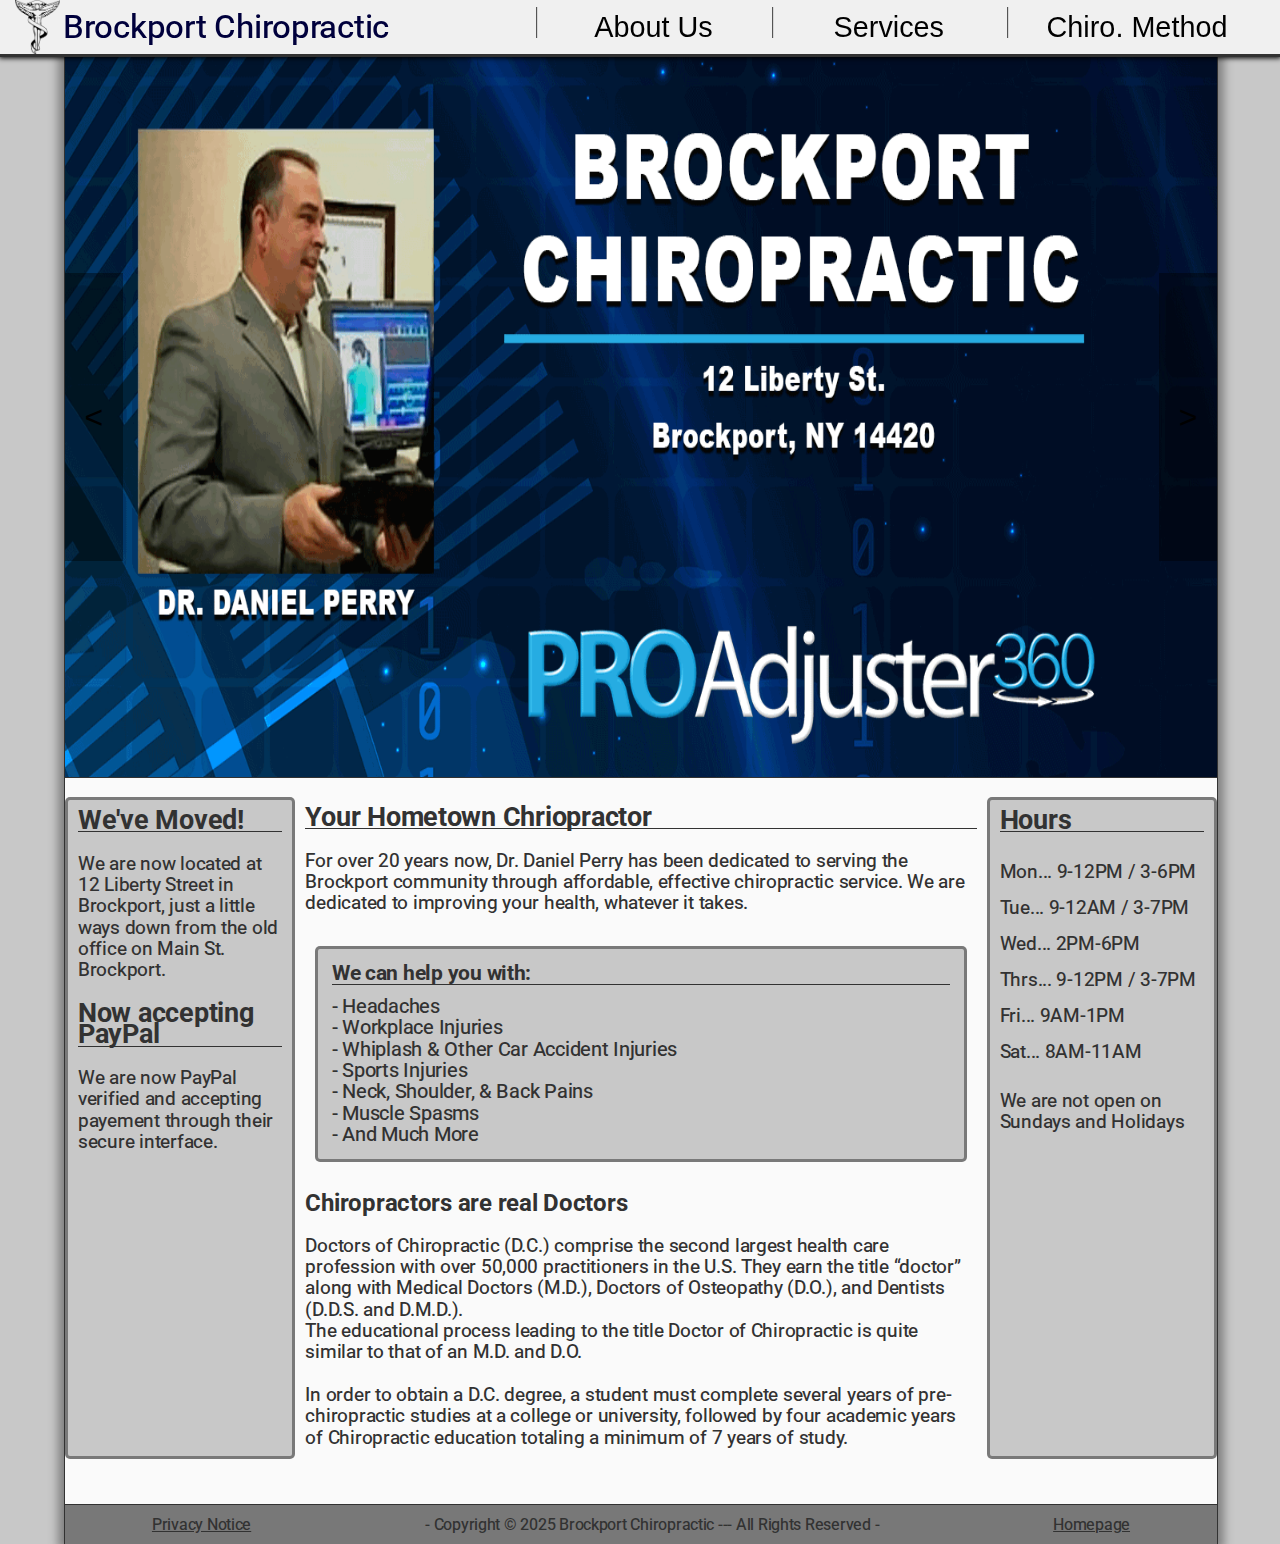
<file: index.html>
<!DOCTYPE html>
<html lang="en">
  <head>
  <link rel="preconnect" href="https://fonts.googleapis.com">
  <link rel="preconnect" href="https://fonts.gstatic.com" crossorigin>
  <link href="https://fonts.googleapis.com/css2?family=Roboto:ital,wght@0,100..900;1,100..900&display=swap" rel="stylesheet">
    <meta charset="utf-8">
    <title>Brockport Chiropractic</title>
    <link rel="stylesheet" type="text/css" href="Stylesheet.css">
  </head>
  <body>
    <div class="pageHeader">
      <div id = "logo">
        <img id="logoImg" src="ChiroLogoSmall.png">
        <a href="index.html">Brockport Chiropractic </a>
        </a>
      </div>
      <div class="seperator">|</div>
      <div class="dropdown">
        <button>About Us</button>
        <div class="under">           
          <div><a href="PlaceholderPage.html"> Dr. Perry </a></div>
          <div><a href="PlaceholderPage.html"> Our Staff </a></div>
          <div><a href="PlaceholderPage.html"> Contact Information </a></div>
          <div><a href="PlaceholderPage.html"> Hours Of Operation </a></div>
          <div><a href="PlaceholderPage.html"> Online Payments </a></div>
        </div> 
      </div>
      <div class="seperator">|</div>
      <div class="dropdown">
        <button>Services</button>
        <div class="under">           
          <div><a href="PlaceholderPage.html"> Massage Therapy </a></div>
          <div><a href="PlaceholderPage.html"> Sigma Instruments </a></div>
        </div> 
      </div>
      <div class="seperator">|</div>
      <div class="dropdown bigdropdown">
        <button>Chiro. Method</button>
        <div class="under">
          <div><a href="PlaceholderPage.html"> Your First Visit </a></div>
          <div><a href="PlaceholderPage.html"> Common Conditions </a></div>
          <div><a href="PlaceholderPage.html"> Chiro vs Medicine </a></div>
        </div>
      </div>
      <div class="spacer"></div>
    </div>
    <div class="Master">
      <div class = "TopImg">
        <button onclick="chgImg(1)"><</button>
        <img id="heroImg" src="SplashImage1.png">
        <button onclick="chgImg(-2)">></button>  <!-- I'm pretty sure you gotta change this value whenever new images are added or removed, keep it to the inverse of number_of_images -1 -->
      </div>
      <br>
      <div class="gridMaster">
        <div class="sidebar">
          <div class="sectionHeader">We've Moved!</div><br>
          <div>
            We are now located at 12 Liberty Street in Brockport, just a little ways down from the old office on Main St. Brockport.
          <br><br><div class="sectionHeader">Now accepting PayPal</div><br>
          </div>
          <div>
            We are now PayPal verified and accepting payement through their secure interface.
          </div>
        </div>
        
        <div class="Content">
          <div class="sectionHeader">Your Hometown Chriopractor</div><br>
          <div>
            For over 20 years now, Dr. Daniel Perry has been dedicated to serving the Brockport community through affordable, effective chiropractic service. We are dedicated to improving your health, whatever it takes. <br>
            <br>
            <div class="list">
              <div class="ListHeading">We can help you with: </div><br>
              - Headaches <br>
              - Workplace Injuries <br>
              - Whiplash & Other Car Accident Injuries <br>
              - Sports Injuries <br>
              - Neck, Shoulder, & Back Pains <br>
              - Muscle Spasms <br>
              - And Much More <br>
            </div>
            <br>
          </div>
            <div class="subHeader">Chiropractors are real Doctors</div><br>
            <div>
              Doctors of Chiropractic (D.C.) comprise the second largest health care profession with over 50,000 practitioners in the U.S. They earn the title “doctor” along with Medical Doctors (M.D.), Doctors of Osteopathy (D.O.), and Dentists (D.D.S. and D.M.D.). <br> The educational process leading to the title Doctor of Chiropractic is quite similar to that of an M.D. and D.O.<br> <br>In order to obtain a D.C. degree, a student must complete several years of pre-chiropractic studies at a college or university, followed by four academic years of Chiropractic education totaling a minimum of 7 years of study.
            </div>
        </div>
        
        <div class="sidebar">
          <div class="sectionHeader">Hours</div><br>
          <div class="table">
            <div>Mon...&#9; 9-12PM / 3-6PM</div>
            <div>Tue...&#9; 9-12AM / 3-7PM</div>
            <div>Wed...&#9; 2PM-6PM</div>
            <div>Thrs...&#9; 9-12PM / 3-7PM</div>
            <div>Fri...&#9; 9AM-1PM</div>
            <div>Sat...&#9; 8AM-11AM</div>
          </div>
          <br>
         <div>We are not open on Sundays and Holidays</div>
        </div>
      </div>
      <div class="pageFooter">
        <a href="PlaceholderPage.html">Privacy Notice</a>
        <div>
          - Copyright © 2025  Brockport Chiropractic --- All Rights Reserved -
        </div>
        <a href="index.html">Homepage</a>
      </div>
    </div>
  </body>
<script>
var curImg = 0;
const imgs = ["SplashImage1.png", "SplashImage2.jpg", "SplashImage3.jpg"];
function chgImg(dir) {
  curImg = (curImg + dir)%3;
  document.getElementById("heroImg").src = imgs[Math.abs(curImg)];
}
</script> 
</html>
</file>
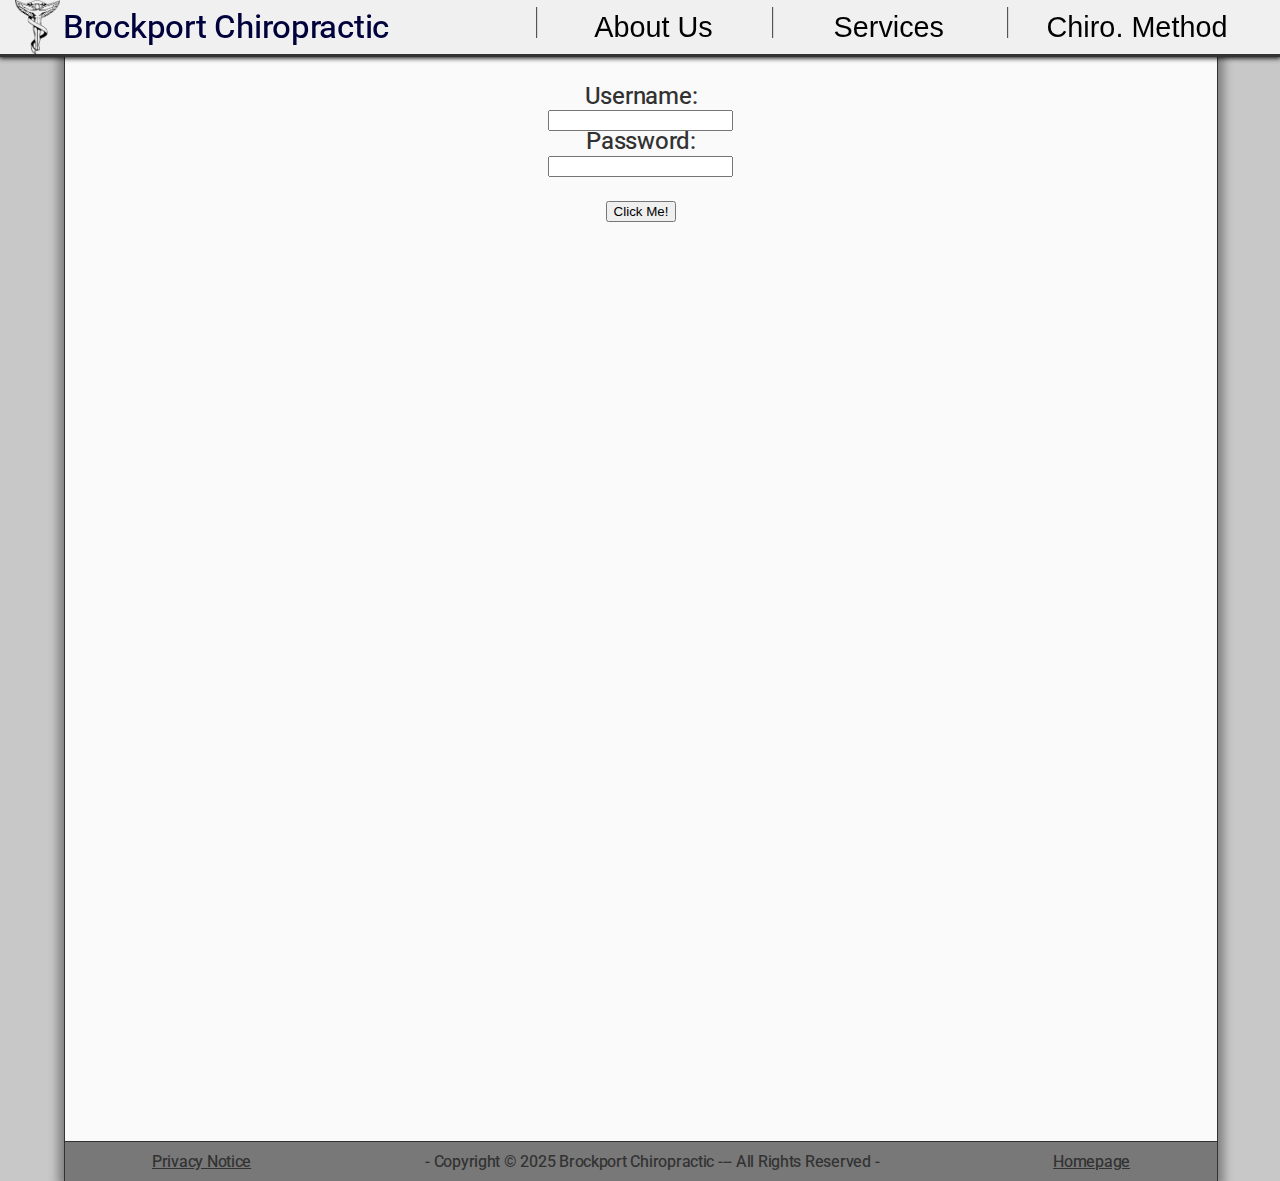
<file: Admin.html>
<!DOCTYPE html>
<html lang="en">
  <head>
  <link rel="preconnect" href="https://fonts.googleapis.com">
  <link rel="preconnect" href="https://fonts.gstatic.com" crossorigin>
  <link href="https://fonts.googleapis.com/css2?family=Roboto:ital,wght@0,100..900;1,100..900&display=swap" rel="stylesheet">
    <meta charset="utf-8">
    <title>Brockport Chiropractic</title>
    <link rel="stylesheet" type="text/css" href="Stylesheet.css">
  </head>
  <body onload="foo()">
    <div class="pageHeader">
      <div id = "logo">
        <img id="logoImg" src="ChiroLogoSmall.png">
        <a href="index.html">Brockport Chiropractic </a>
        </a>
      </div>
      <div class="seperator">|</div>
      <div class="dropdown">
        <button>About Us</button>
        <div class="under">           
          <div><a href="PlaceholderPage.html"> Dr. Perry </a></div>
          <div><a href="PlaceholderPage.html"> Our Staff </a></div>
          <div><a href="PlaceholderPage.html"> Contact Information </a></div>
          <div><a href="PlaceholderPage.html"> Hours Of Operation </a></div>
          <div><a href="PlaceholderPage.html"> Online Payments </a></div>
        </div> 
      </div>
      <div class="seperator">|</div>
      <div class="dropdown">
        <button>Services</button>
        <div class="under">           
          <div><a href="PlaceholderPage.html"> Massage Therapy </a></div>
          <div><a href="PlaceholderPage.html"> Sigma Instruments </a></div>
        </div> 
      </div>
      <div class="seperator">|</div>
      <div class="dropdown bigdropdown">
        <button>Chiro. Method</button>
        <div class="under">
          <div><a href="PlaceholderPage.html"> Your First Visit </a></div>
          <div><a href="PlaceholderPage.html"> Common Conditions </a></div>
          <div><a href="PlaceholderPage.html"> Chiro vs Medicine </a></div>
        </div>
      </div>
      <div class="spacer"></div>
    </div>
    <div class="Master">
      <br>
      <div class="gridMaster">
        <div></div>
        <div class="Content" style="height:1000px;">
          <div class="controlPanel">
            <form id="logForm">
              <label for="User"> Username:  </label> <br>
              <input type="text" id="User" name="User"> <br>
              <label for="Pass"> Password:  </label> <br>
              <input type="password" id="Pass" name="Pass"> <br> <br>

              <button type="button" onclick="sumbitCreds()">Click Me!</button> 
            </form>

            <div id="Hidden" class="controlPanel" style="display:none;">
              <form id="Hours Form" style="justify:left; text-align:left;">
              

              <div> <label for="User" class="controlPanelOdd" style="position:absolute; left: 10%; width:25%;">  Monday:  </label> <span class="controlPanelOdd" style="position:absolute; left:30%;">   <input type="time" id="MonO" name="User"  value=09:00 class="timeInput"> - <input type="time"  id="MonC" name="User" value=04:30 class="timeInput"></span>    </div><br><br>
              <div> <label for="User" class="controlPanelEven" style="position:absolute; left: 10%; width:25%;"> Tuesday: </label> <span class="controlPanelEven" style="position:absolute; left:30%;">  <input type="time" id="TueO" name="User"  value=09:00 class="timeInput"> - <input type="time"  id="TueC" name="User" value=04:30 class="timeInput"></span>    </div><br><br>
              <div> <label for="User" class="controlPanelOdd" style="position:absolute; left: 10%; width:25%;">  Wednsday:</label> <span class="controlPanelOdd" style="position:absolute; left:30%;">   <input type="time" id="WedO" name="User"  value=09:00 class="timeInput"> - <input type="time"  id="WedC" name="User" value=04:30 class="timeInput"></span>    </div><br><br>
              <div> <label for="User" class="controlPanelEven" style="position:absolute; left: 10%; width:25%;"> Thursday:</label> <span class="controlPanelEven" style="position:absolute; left:30%;">  <input type="time" id="ThrO" name="User"  value=09:00 class="timeInput"> - <input type="time"  id="ThrC" name="User" value=04:30 class="timeInput"></span>    </div><br><br>
              <div> <label for="User" class="controlPanelOdd" style="position:absolute; left: 10%; width:25%;">  Friday:  </label> <span class="controlPanelOdd" style="position:absolute; left:30%;">   <input type="time" id="FriO" name="User"  value=09:00 class="timeInput"> - <input type="time"  id="FriC" name="User" value=04:30 class="timeInput"></span>    </div><br><br>
              <div> <label for="User" class="controlPanelEven" style="position:absolute; left: 10%; width:25%;"> Saturday:</label> <span class="controlPanelEven" style="position:absolute; left:30%;">  <input type="time" id="SatO" name="User"  value=09:00 class="timeInput"> - <input type="time"  id="SatC" name="User" value=04:30 class="timeInput"></span>    </div><br><br>
              <div> <label for="User" class="controlPanelOdd" style="position:absolute; left: 10%; width:25%;">  Sunday:  </label> <span class="controlPanelOdd" style="position:absolute; left:30%;">   <input type="time" id="SunO" name="User"  value=09:00 class="timeInput"> - <input type="time"  id="SunC" name="User" value=04:30 class="timeInput"></span>    </div><br><br>
              <button type="button" onclick="applyChanges()">Apply Changes</button> <span id="readout" style="font-size:10pt;"></span>
            </form>
            </div>
            
          </div>
        </div>
      </div>
      <div class="pageFooter">
        <a href="PlaceholderPage.html">Privacy Notice</a>
        <div>
          - Copyright © 2025  Brockport Chiropractic --- All Rights Reserved -
        </div>
        <a href="index.html">Homepage</a>
      </div>
    </div>
  </body>
<script>
function sumbitCreds(){
  var iU = document.getElementById("User").value;
  var iP = document.getElementById("Pass").value;
  if (iP == "Chat" && iU == "Admin")      //PlainText Credintals! Yippee!
  {
    document.getElementById("Hidden").style = "display:relative;"; 
    document.getElementById("logForm").style = "display:none;"; 
  }
  else {alert("Incorrect Username And/Or Password");}
}
function applyChanges()
{
  var MonO = document.getElementById("MonO").value;
  var MonC = document.getElementById("MonC").value;

  var TueO = document.getElementById("TueO").value;
  var TueC = document.getElementById("TueC").value;

  var WedO = document.getElementById("WedO").value;
  var WedC = document.getElementById("WedC").value;

  var ThrO = document.getElementById("ThrO").value;
  var ThrC = document.getElementById("ThrC").value;

  var FriO = document.getElementById("FriO").value;
  var FriC = document.getElementById("FriC").value;

  var SatO = document.getElementById("SatO").value;
  var SatC = document.getElementById("SatC").value;

  var SunO = document.getElementById("SunO").value;
  var SunC = document.getElementById("SunC").value;

  readout("Changes Saved");

  setCookie("MonO", MonO, 2);    setCookie("MonC", MonC, 2);
  setCookie("TueO", TueO, 2);    setCookie("TueC", TueC, 2);
  setCookie("WedO", WedO, 2);    setCookie("WedC", WedC, 2);
  setCookie("ThrO", ThrO, 2);    setCookie("ThrC", ThrC, 2);
  setCookie("FriO", FriO, 2);    setCookie("FriC", FriC, 2);
  setCookie("SatO", SatO, 2);    setCookie("SatC", SatC, 2);
  setCookie("SunO", SunO, 2);    setCookie("SunC", SunC, 2);

  delay(readout,"",2000);
}

function delay(func, arg, ms){
  setTimeout(function(){func(arg)}, ms);  
}

function foo(){
  let MonO = getCookie("MonO");
  let TueO = getCookie("TueO");
  let WedO = getCookie("WedO");
  let ThrO = getCookie("ThrO");
  let FriO = getCookie("FriO");
  let SatO = getCookie("SatO");
  let SunO = getCookie("SunO");

  let MonC = getCookie("MonC");
  let TueC = getCookie("TueC");
  let WedC = getCookie("WedC");
  let ThrC = getCookie("ThrC");
  let FriC = getCookie("FriC");
  let SatC = getCookie("SatC");
  let SunC = getCookie("SunC");
  
  if (Mon0 != "") {document.getElementById("MonO").value = MonO;}
  if (Tue0 != "") {document.getElementById("TueO").value = TueO;}
  if (Wed0 != "") {document.getElementById("WedO").value = WedO;}
  if (Thr0 != "") {document.getElementById("ThrO").value = ThrO;}
  if (Fri0 != "") {document.getElementById("FriO").value = FriO;}
  if (Sat0 != "") {document.getElementById("SatO").value = SatO;}
  if (Sun0 != "") {document.getElementById("SunO").value = SunO;}

}

function readout(message){
  document.getElementById("readout").innerHTML = message;
}

function setCookie(cname, cvalue, exdays) {
  const d = new Date();
  d.setTime(d.getTime() + (exdays * 24 * 60 * 60 * 1000));
  let expires = "expires="+d.toUTCString();
  document.cookie = cname + "=" + cvalue + ";" + expires + ";path=/";
}
function getCookie(cname) {
  let name = cname + "=";
  let ca = document.cookie.split(';');
  for(let i = 0; i < ca.length; i++) {
    let c = ca[i];
    while (c.charAt(0) == ' ') {
      c = c.substring(1);
    }
    if (c.indexOf(name) == 0) {
      return c.substring(name.length, c.length);
    }
  }
  return "";
}
</script> 
</html>
</file>
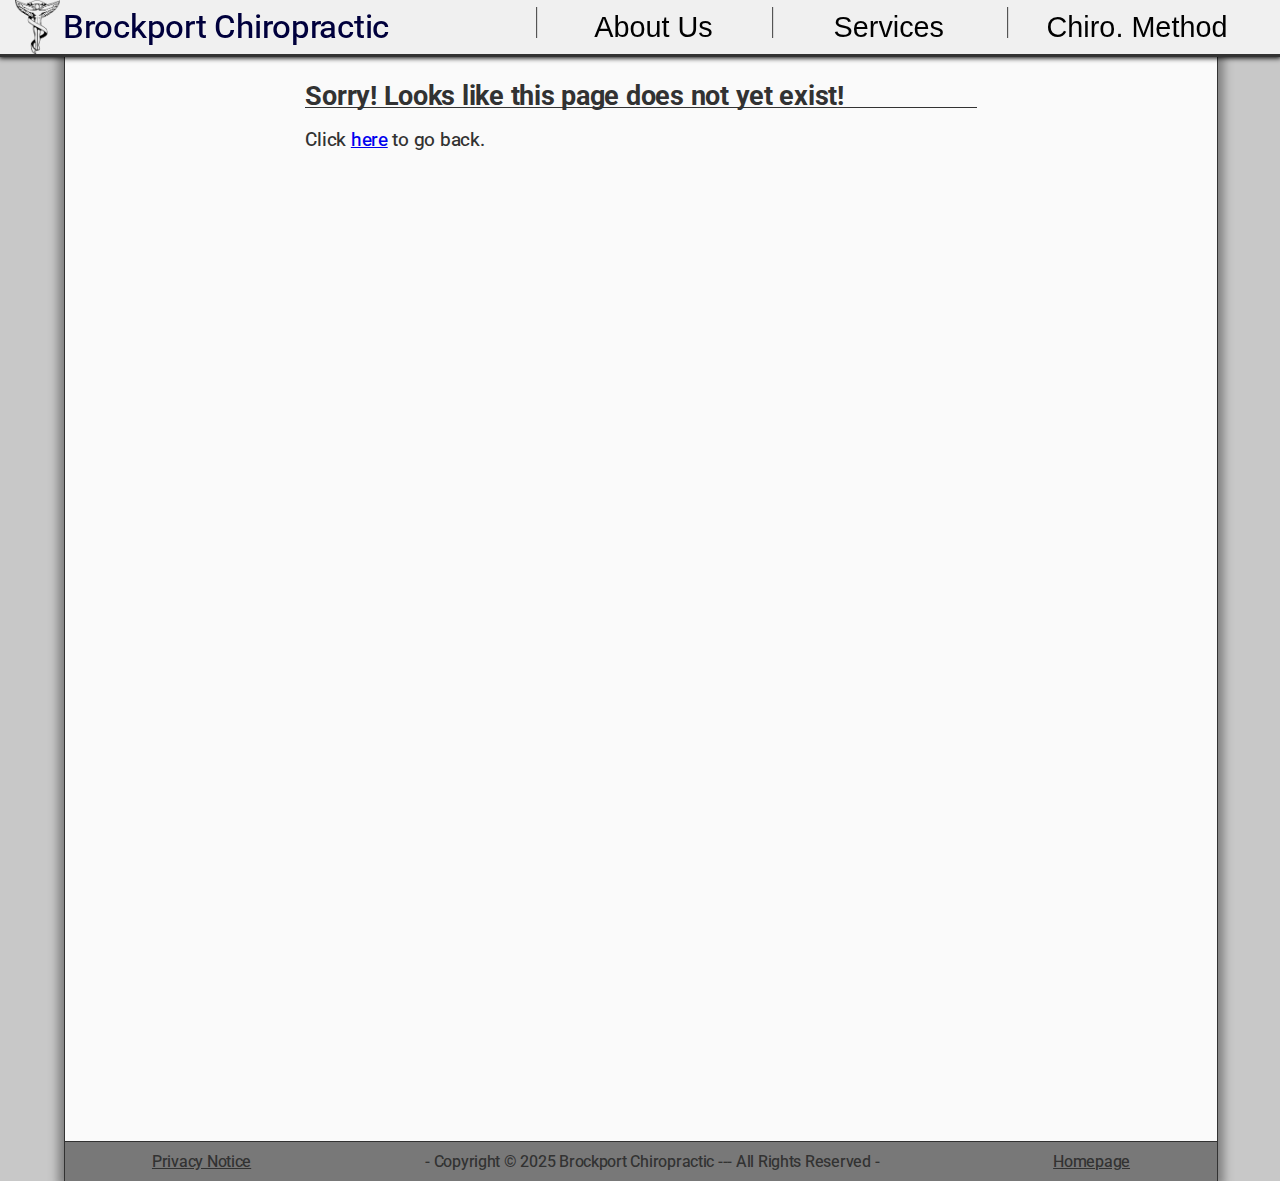
<file: PlaceholderPage.html>
<!DOCTYPE html>
<html lang="en">
  <head>
  <link rel="preconnect" href="https://fonts.googleapis.com">
  <link rel="preconnect" href="https://fonts.gstatic.com" crossorigin>
  <link href="https://fonts.googleapis.com/css2?family=Roboto:ital,wght@0,100..900;1,100..900&display=swap" rel="stylesheet">
    <meta charset="utf-8">
    <title>Brockport Chiropractic</title>
    <link rel="stylesheet" type="text/css" href="Stylesheet.css">
  </head>
  <body>
    <div class="pageHeader">
      <div id = "logo">
        <img id="logoImg" src="ChiroLogoSmall.png">
        <a href="index.html">Brockport Chiropractic </a>
        </a>
      </div>
      <div class="seperator">|</div>
      <div class="dropdown">
        <button>About Us</button>
        <div class="under">           
          <div><a href="PlaceholderPage.html"> Dr. Perry </a></div>
          <div><a href="PlaceholderPage.html"> Our Staff </a></div>
          <div><a href="PlaceholderPage.html"> Contact Information </a></div>
          <div><a href="PlaceholderPage.html"> Hours Of Operation </a></div>
          <div><a href="PlaceholderPage.html"> Online Payments </a></div>
        </div> 
      </div>
      <div class="seperator">|</div>
      <div class="dropdown">
        <button>Services</button>
        <div class="under">           
          <div><a href="PlaceholderPage.html"> Massage Therapy </a></div>
          <div><a href="PlaceholderPage.html"> Sigma Instruments </a></div>
        </div> 
      </div>
      <div class="seperator">|</div>
      <div class="dropdown bigdropdown">
        <button>Chiro. Method</button>
        <div class="under">
          <div><a href="PlaceholderPage.html"> Your First Visit </a></div>
          <div><a href="PlaceholderPage.html"> Common Conditions </a></div>
          <div><a href="PlaceholderPage.html"> Chiro vs Medicine </a></div>
        </div>
      </div>
      <div class="spacer"></div>
    </div>
    <div class="Master">
      <br>
      <div class="gridMaster">
        <div></div>
        <div class="Content" style="height:1000px">
          <div class="sectionHeader">Sorry! Looks like this page does not yet exist!</div><br>
          Click <a href="index.html">here</a> to go back.
        </div>
      </div>
      <div class="pageFooter">
        <a href="PlaceholderPage.html">Privacy Notice</a>
        <div>
          - Copyright © 2025  Brockport Chiropractic --- All Rights Reserved -
        </div>
        <a href="index.html">Homepage</a>
      </div>
    </div>
  </body>
</html>
</file>
<file: Stylesheet.css>
:root {
	--Primary: rgba(250,250,250,1);
	--Secondary: rgba(240,240,240,1);
	--Teritary: rgba(120,120,120,1);
	--Tint: rgba(0,0,0,.4);
	--TintLight: rgba(0,0,0,.2);
	--ATint: rgba(100,100,200,.5);
	--Backboard:rgba(200,200,200,1);
	--Text1:rgba(50,50,50,1);
	--Text2:rgba(230,230,230,1);
}

body {
	letter-spacing: -.2pt;
	font-weight: 450;
	font-family: "Roboto", sans-serif;
	color: var(--Text1);
	margin:0;
	background-color:var(--Backboard);
}
.Master {
	box-shadow: 0px 0px 9px 6px grey;
  border-style: solid;
  border-width: 0px 1px;
	position:relative;
	left:5%;
	width: 90%;
	background-color:var(--Primary);
}
@media only screen and (max-width: 800px) {
  .Master {
	left:1%;
	width: 98%;
  }
}
br{
	line-height:2pt;
}
.gridMaster {
	font-size:14pt;
	line-height:16pt;
	display: grid;
	grid-template-columns: 20% 60% 20%;
	grid-template-rows: auto 5vh;
}
.gridMaster > div {
	padding: 10px;
}
.sectionHeader {
	border-bottom: 1px solid;
	font-size:20pt;
	font-weight:bold;
}
.subHeader {
	font-size:18pt;
	font-weight:bold;
}
.gridMaster > #ten {
	color: var(--Text1);
}
.Content{
		height:100%;
		z-index:1;
}
.sidebar {
	border-radius: 5px;
	border: 3px solid var(--Tint);
	background-color: var(--TintLight);
}

.timeDisp {
	float:right;
	padding-right: 5px;
}


.timeInput
{
	width:60px;
}

.controlPanelOdd
{
	padding:5pt;
	postion:absolute;
	background-color:rgba(200,200,200,1);	
	height:19pt;
}
.controlPanelEven
{
	padding:5pt;
	postion:absolute;
	background-color:rgba(200,200,255,1);	
	height:19pt;
}

.controlPanel
{
	text-align:center;
	justify:center;
	font-size:18pt;
}

.list{
	padding: 2%;
	margin: 10px;
	font-size:15pt;
	background-color: var(--TintLight);
	border-radius: 5px;
	border: 3px solid var(--Tint);
}
.ListHeading{	
	margin: 0px 0px -10px 0px;
	width: 100%;
	border-bottom: 1px solid;
	font-size:16pt;
	font-weight:bold;
}

.pageHeader {
	box-shadow: 0px 0px 5px 1px black;
	z-index:100;
	border-bottom-color:black;
	border-bottom: 3px solid;
	left: 0vw;
	width: 100vw;
	height:6vh;
	background-color:var(--Secondary);
	position: sticky;
	top:0px;
	display:flex;
	flex-direction: row;
	justify-content: flex-end;
	
}
.pageHeader > div{
	position:intial;
	font-size:4vh;
	padding: 0px 0px;
	width: 18%;
	background-color: rgba(0,0,0,0);
}
.dropdown > button{
	cursor:pointer;
	width:100%;
	height:100%;
	font-size: 80%;
  background-color: rgba(255,255,255,0);
  text-decoration: none;
  color:black;
  border: none;
}
.spacer {
	width:15px !important;
}
.seperator {
	width:5px !important;
	font-weight:100;
}
.bigdropdown{width:max(20%,21vh)!important;}
.dropdown > .under{
	font-size: 80%;
	padding: 5% 0% 0% 0%;
	text-align:center;
	justify:center;
	display: none;
  background-color: grey;
	box-shadow: 0px 0px 4px 1px black;
}
.dropdown > .under > div:hover{
  background-color: var(--ATint);
}
.dropdown > .under > div,
.dropdown > .under > div > a{

	word-wrap: break-word;
	text-decoration: initial;
	color: var(--Text2);
	border-top: 1px solid;
}
.dropdown:hover{background-color:var(--Tint)}
.dropdown:hover .under{
	position:relative;
	display: block;
	background-color:var(--Teritary);
	top:5%;
	width:auto;
	height:auto;
}

.pageHeader > #logo {
	font-size: min(3.7vh, 3.2vw);
	text-decoration: none;
	position:absolute;
	left:0%;
	padding: 0px 0px 0px 0px;
	width: 40vw;
	height:100%;
}
.pageHeader > #logo>a {	position:absolute; top:.8vh; left:7vh; text-decoration: none; color:rgba(0,0,60,1);}
#logoImg {
	position: relative;
	left: 15px;
	height:100%;
}
.linkImg {
	height:10vh;
}
#heroImg {
	z-index:5;
	width: 100%;
	height:100%;
	margin: 0% -19%;
}
.TopImg{
  border-style: solid;
  border-width: 0px 0px 1px 0px;
	background-color:var(--Teritary);
	width:100%;
	display:flex;
	align-itmes:center;
	justify-content:space-between;
	height: 80vh;
}
.TopImg > button{
	z-index:10;
	position:relative;
	margin: 0% 0%;
	cursor:pointer;
  border: none;
	display:flex;
  justify-content: center;
  align-items: center;
	text-align: center;
	position:relative;
	top:30%;
	height:40%;
	width: 5%;
	
	background-color:var(--Tint);
	font-size:200%;
}
.TopImg > button:hover{
	background-color: var(--ATint);
}
.table {
	line-height:27pt;
  text-align: left;
  text-justify: inter-word;
}
.pageFooter {
  border-style: solid;
  border-width: 1px 0px 0px 0px;
	display:flex;
	align-items:center;
	justify-content:space-around;
	padding:10px 0px;
	width:100%;
	background-color:var(--Teritary);
}
.pageFooter > a {
color:var(--Text);
}
</file>
